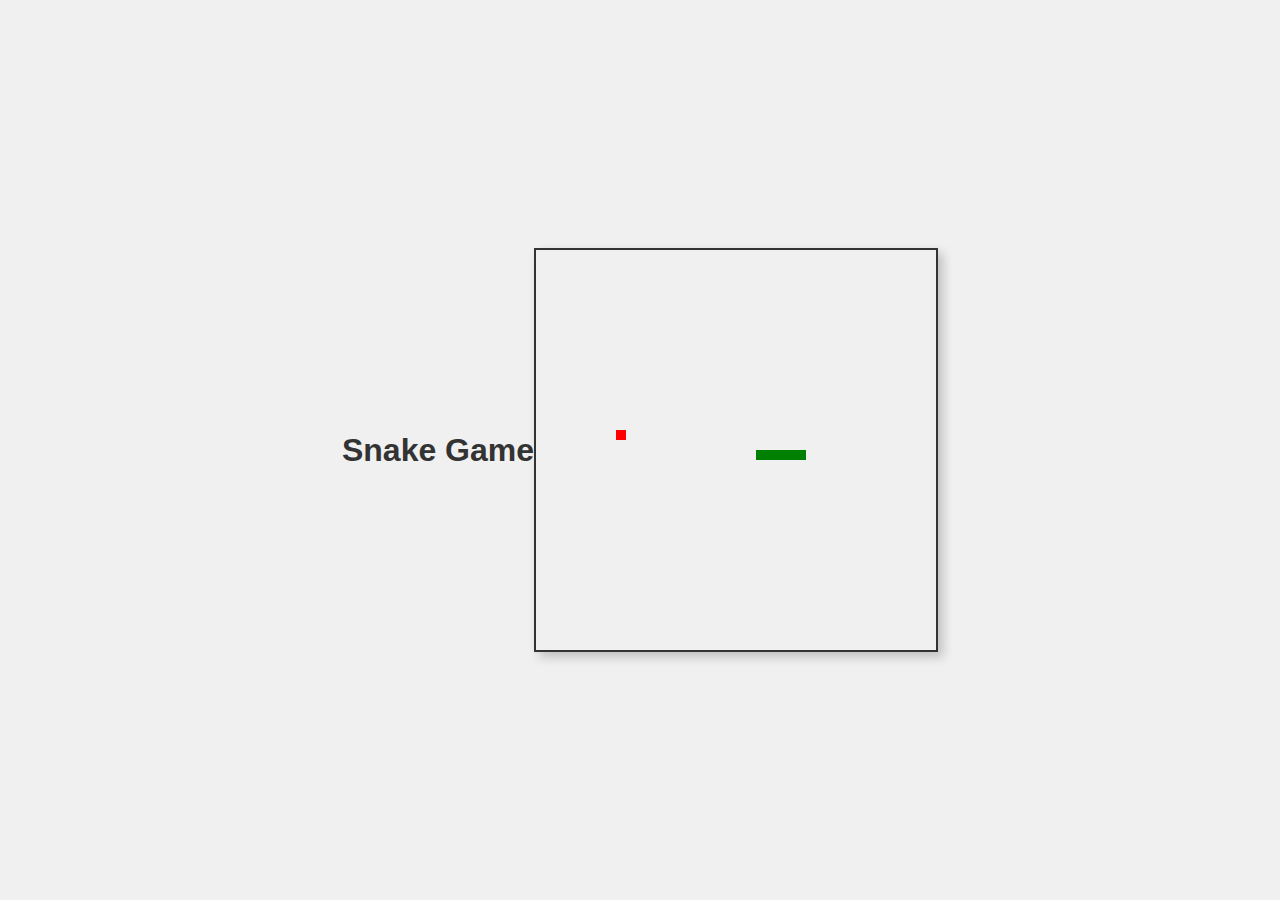
<file: index.html>
<!DOCTYPE html>
<html>
<head>
<title>Snake Game</title>
<link rel="stylesheet" type="text/css" href="style.css">
</head>
<body>
    <h1>Snake Game</h1>
    <canvas id="gameCanvas" width="400" height="400"></canvas>
    <script src="snake.js"></script>
</body>
</html>
</file>
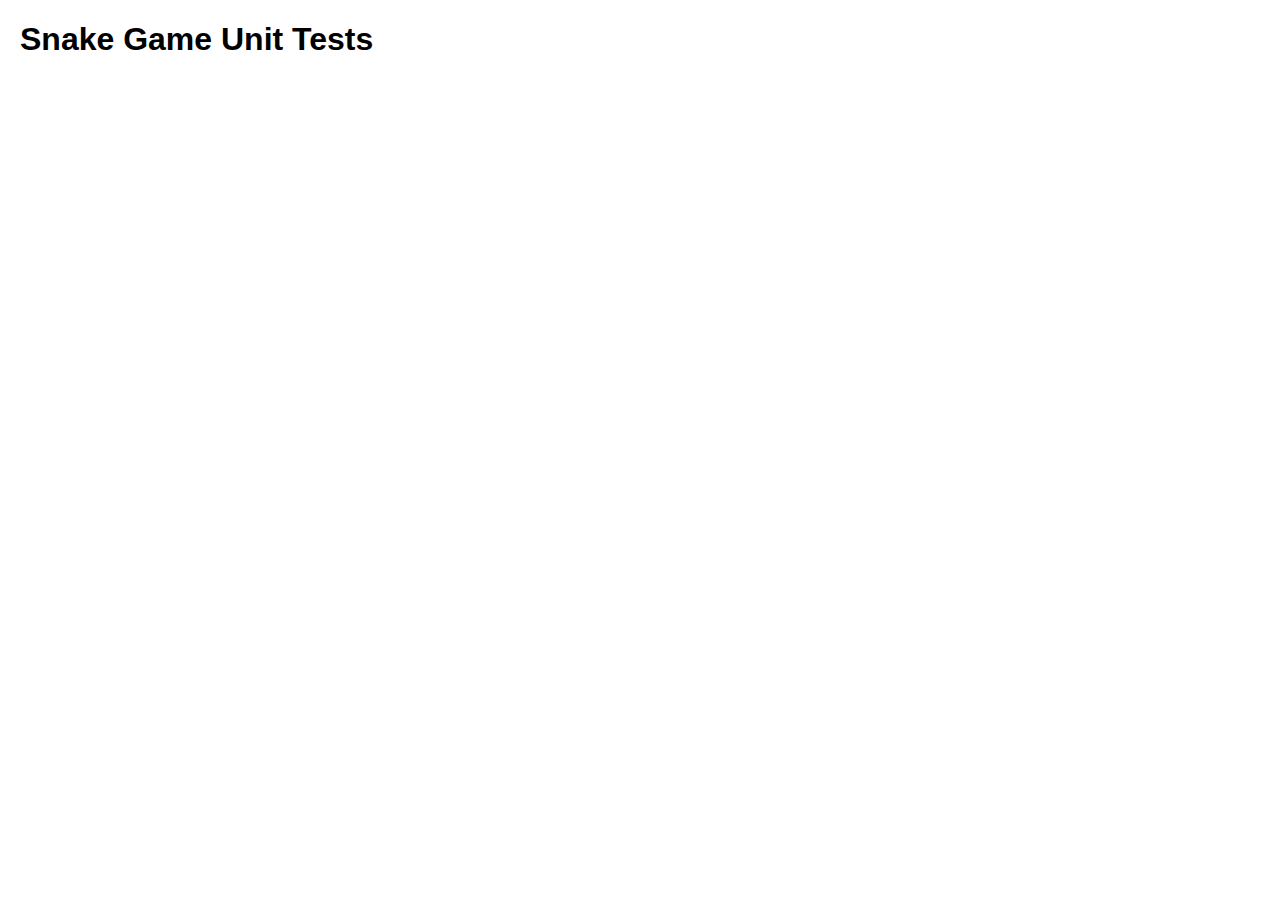
<file: test.html>
<!DOCTYPE html>
<html>
<head>
<title>Snake Game Tests</title>
<style>
    body { font-family: Arial, sans-serif; margin: 20px; }
    #test-results p { margin: 5px 0; }
    .pass { color: green; }
    .fail { color: red; }
</style>
</head>
<body>
    <h1>Snake Game Unit Tests</h1>
    <div id="test-results"></div>

    <!-- Game script (to be tested) -->
    <script src="snake.js"></script>
    <!-- Test script (contains test logic) -->
    <script src="tests.js"></script>
</body>
</html>
</file>
<file: style.css>
body {
    display: flex;
    justify-content: center;
    align-items: center;
    height: 100vh;
    margin: 0;
    background-color: #f0f0f0;
    font-family: Arial, sans-serif;
}

canvas {
    border: 2px solid #333;
    box-shadow: 5px 5px 10px rgba(0, 0, 0, 0.2);
}

h1 {
    text-align: center;
    color: #333;
    margin-bottom: 20px;
}
</file>
